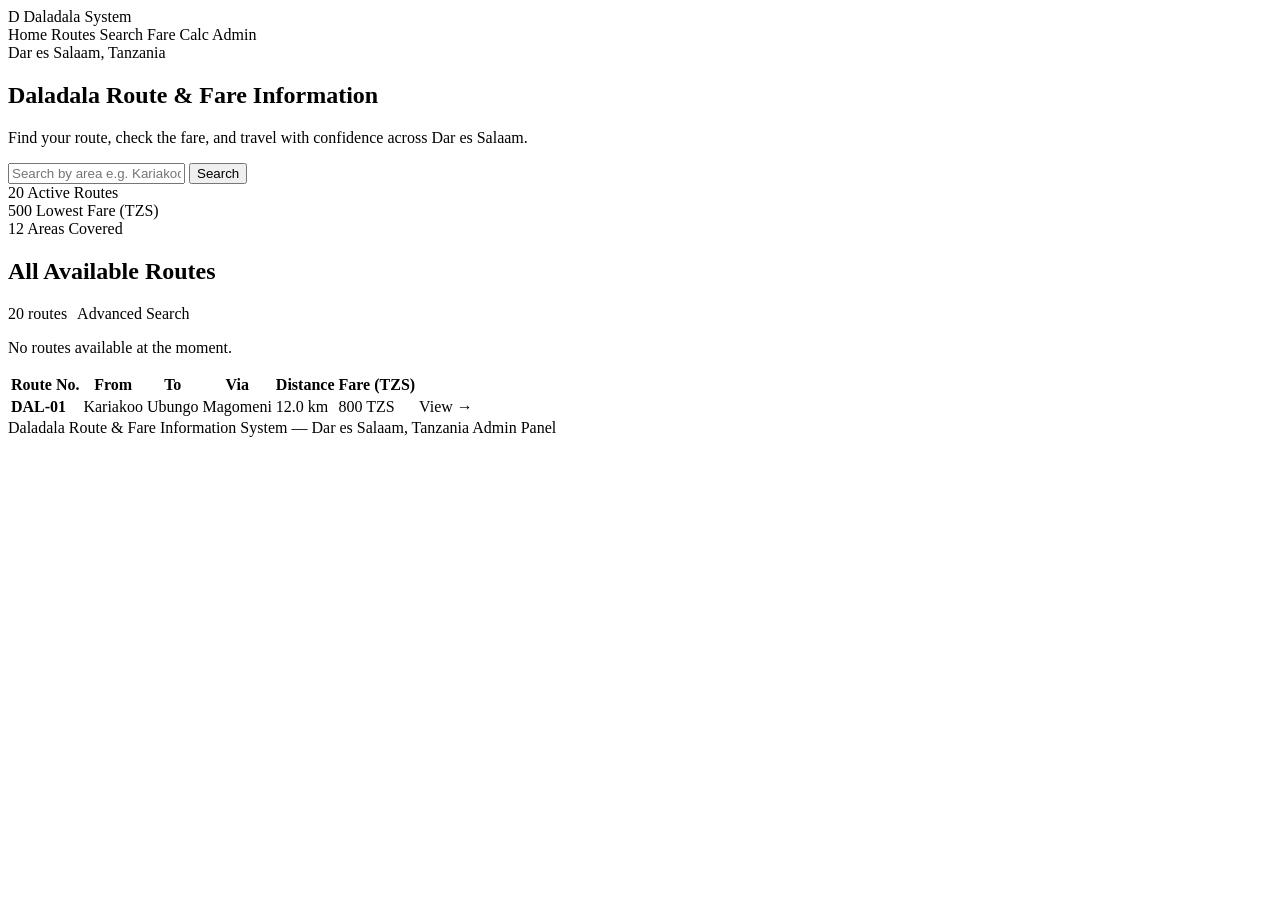
<file: src/main/resources/templates/index.html>
<!DOCTYPE html>
<html xmlns:th="http://www.thymeleaf.org" lang="en">
<head>
    <meta charset="UTF-8">
    <meta name="viewport" content="width=device-width, initial-scale=1.0">
    <meta name="color-scheme" content="light">
    <title>Daladala Route &amp; Fare Information System</title>
    <link rel="stylesheet" th:href="@{/css/style.css}">
</head>
<body>

<!-- NAVIGATION -->
<nav class="navbar">
    <div class="container">
        <a class="nav-brand" th:href="@{/}">
            <span class="nav-brand-icon">D</span>
            Daladala System
        </a>
        <div class="nav-links">
            <a th:href="@{/}"              th:class="${activePage == 'home'}      ? 'active' : ''">Home</a>
            <a th:href="@{/routes}"        th:class="${activePage == 'routes'}    ? 'active' : ''">Routes</a>
            <a th:href="@{/routes/search}" th:class="${activePage == 'search'}    ? 'active' : ''">Search</a>
            <a th:href="@{/calculate}"     th:class="${activePage == 'calculate'} ? 'active' : ''">Fare Calc</a>
            <a th:href="@{/admin/login}" class="admin-link">Admin</a>
        </div>
    </div>
</nav>

<!-- HERO -->
<section class="hero">
    <div class="container">
        <div class="hero-tag">Dar es Salaam, Tanzania</div>
        <h1>Daladala Route &amp; Fare Information</h1>
        <p>Find your route, check the fare, and travel with confidence across Dar es Salaam.</p>

        <form class="hero-search" th:action="@{/routes/search}" method="get">
            <input type="text" name="keyword"
                   placeholder="Search by area e.g. Kariakoo, Ubungo, Mwenge...">
            <button type="submit" class="btn btn-light">Search</button>
        </form>

        <div class="hero-stats">
            <div class="hero-stat">
                <span class="stat-num" th:text="${totalRoutes}">20</span>
                <span class="stat-lbl">Active Routes</span>
            </div>
            <div class="hero-stat">
                <span class="stat-num" th:text="${#numbers.formatInteger(minFare, 0, 'COMMA')}">500</span>
                <span class="stat-lbl">Lowest Fare (TZS)</span>
            </div>
            <div class="hero-stat">
                <span class="stat-num" th:text="${areas}">12</span>
                <span class="stat-lbl">Areas Covered</span>
            </div>
        </div>
    </div>
</section>

<!-- ROUTES TABLE -->
<div class="container page-content">

    <div class="section-header">
        <h2 class="section-title">All Available Routes</h2>
        <div style="display:flex; gap:10px; align-items:center;">
            <span class="section-count" th:text="${totalRoutes} + ' routes'">20 routes</span>
            <a th:href="@{/routes/search}" class="btn btn-outline btn-sm">Advanced Search</a>
        </div>
    </div>

    <div th:if="${#lists.isEmpty(routes)}" class="empty-state">
        <p>No routes available at the moment.</p>
    </div>

    <div th:if="${!#lists.isEmpty(routes)}" class="table-wrapper">
        <table>
            <thead>
                <tr>
                    <th>Route No.</th>
                    <th>From</th>
                    <th>To</th>
                    <th>Via</th>
                    <th>Distance</th>
                    <th>Fare (TZS)</th>
                    <th></th>
                </tr>
            </thead>
            <tbody>
                <tr class="clickable-row"
                    th:each="route : ${routes}"
                    th:data-href="@{/routes/{id}(id=${route.id})}">
                    <td><strong th:text="${route.routeNumber}">DAL-01</strong></td>
                    <td th:text="${route.startPoint}">Kariakoo</td>
                    <td th:text="${route.endPoint}">Ubungo</td>
                    <td th:text="${route.viaStops != null ? route.viaStops : '—'}">Magomeni</td>
                    <td th:text="${route.distanceKm} + ' km'">12.0 km</td>
                    <td class="fare-cell"
                        th:text="${#numbers.formatInteger(route.fareTzs, 0, 'COMMA')} + ' TZS'">800 TZS</td>
                    <td>
                        <a th:href="@{/routes/{id}(id=${route.id})}"
                           class="btn btn-sm btn-outline"
                           onclick="event.stopPropagation()">View &rarr;</a>
                    </td>
                </tr>
            </tbody>
        </table>
    </div>

</div>

<footer class="footer">
    <div class="footer-inner">
        <span>Daladala Route &amp; Fare Information System &mdash; Dar es Salaam, Tanzania</span>
        <a th:href="@{/admin/login}">Admin Panel</a>
    </div>
</footer>

<script>
document.querySelectorAll('.clickable-row').forEach(function(row) {
    row.addEventListener('click', function() {
        window.location.href = row.getAttribute('data-href');
    });
});
</script>

</body>
</html>
</file>
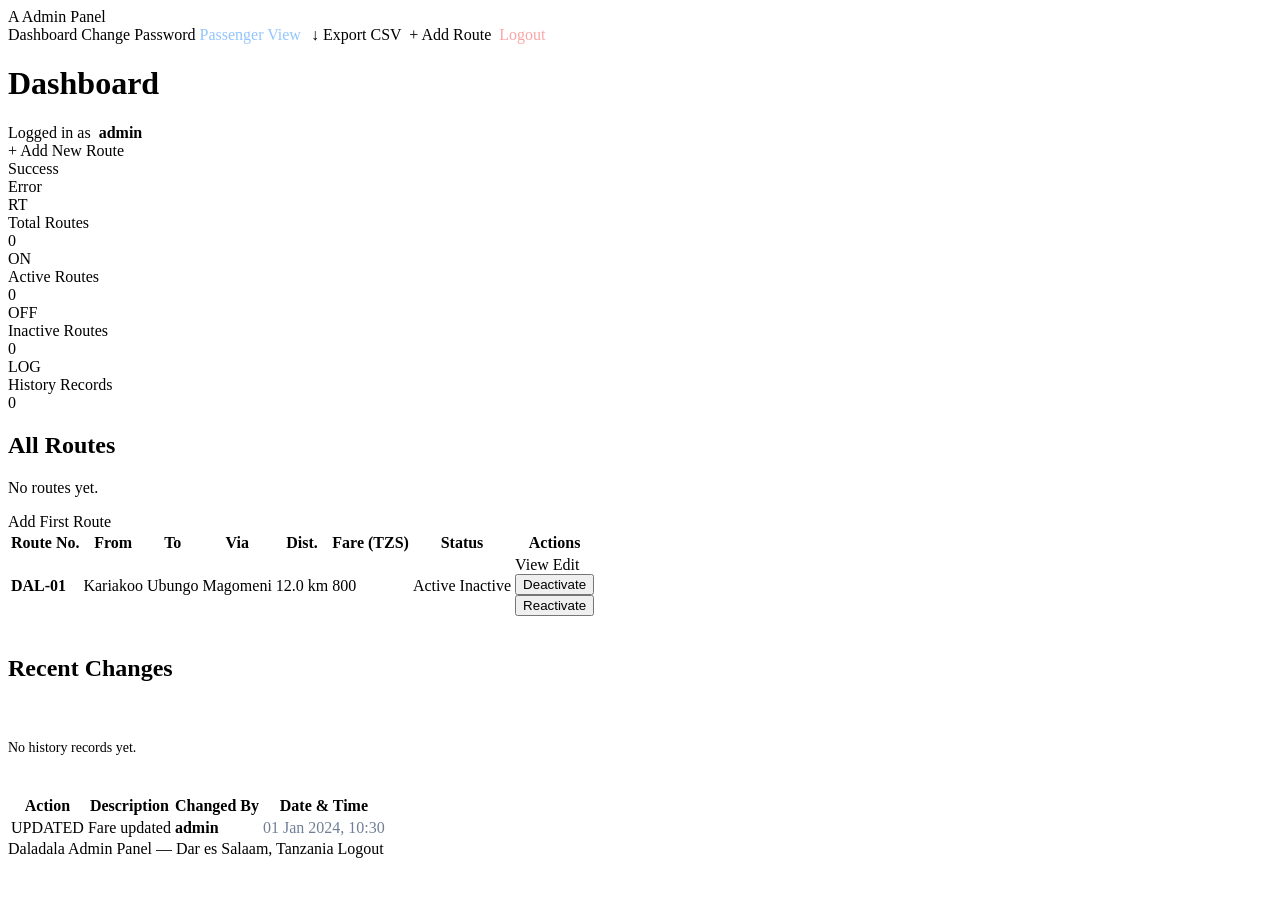
<file: src/main/resources/templates/admin-dashboard.html>
<!DOCTYPE html>
<html xmlns:th="http://www.thymeleaf.org" lang="en">
<head>
    <meta charset="UTF-8">
    <meta name="viewport" content="width=device-width, initial-scale=1.0">
    <meta name="color-scheme" content="light">
    <title>Dashboard — Daladala Admin</title>
    <link rel="stylesheet" th:href="@{/css/style.css}">
</head>
<body>

<!-- ADMIN NAVIGATION -->
<nav class="navbar navbar-admin">
    <div class="container">
        <a class="nav-brand" th:href="@{/admin/dashboard}">
            <span class="nav-brand-icon nav-brand-icon-admin">A</span>
            Admin Panel
        </a>
        <div class="nav-links">
            <a th:href="@{/admin/dashboard}" class="active">Dashboard</a>
            <a th:href="@{/admin/change-password}">Change Password</a>
            <a th:href="@{/}" style="color:#93c5fd;">Passenger View</a>
            <a th:href="@{/admin/routes/export}" class="btn btn-sm btn-secondary" style="margin-left:6px;">&#x2193; Export CSV</a>
            <a th:href="@{/admin/routes/new}" class="btn btn-success btn-sm" style="margin-left:4px;">+ Add Route</a>
            <a th:href="@{/admin/logout}" style="color:#fca5a5; margin-left:4px;">Logout</a>
        </div>
    </div>
</nav>

<!-- PAGE BANNER -->
<div class="page-banner">
    <div class="container">
        <div class="page-banner-inner">
            <div>
                <h1>Dashboard</h1>
                <div class="breadcrumb">
                    Logged in as &nbsp;<strong th:text="${session.adminUsername}">admin</strong>
                </div>
            </div>
            <a th:href="@{/admin/routes/new}" class="btn btn-success btn-sm">+ Add New Route</a>
        </div>
    </div>
</div>

<div class="container page-content">

    <!-- FLASH MESSAGES -->
    <div th:if="${success}" class="alert alert-success" th:text="${success}">Success</div>
    <div th:if="${error}"   class="alert alert-error"   th:text="${error}">Error</div>

    <!-- STATS -->
    <div class="stats-row">
        <div class="stat-card">
            <div class="stat-icon stat-icon-blue">RT</div>
            <div class="stat-info">
                <div class="stat-label">Total Routes</div>
                <div class="stat-value" th:text="${#lists.size(routes)}">0</div>
            </div>
        </div>
        <div class="stat-card">
            <div class="stat-icon stat-icon-green">ON</div>
            <div class="stat-info">
                <div class="stat-label">Active Routes</div>
                <div class="stat-value" th:with="activeList=${routes.?[isActive == true]}"
                     th:text="${#lists.size(activeList)}">0</div>
            </div>
        </div>
        <div class="stat-card">
            <div class="stat-icon stat-icon-red">OFF</div>
            <div class="stat-info">
                <div class="stat-label">Inactive Routes</div>
                <div class="stat-value" th:with="inactiveList=${routes.?[isActive == false]}"
                     th:text="${#lists.size(inactiveList)}">0</div>
            </div>
        </div>
        <div class="stat-card">
            <div class="stat-icon stat-icon-amber">LOG</div>
            <div class="stat-info">
                <div class="stat-label">History Records</div>
                <div class="stat-value" th:text="${#lists.size(recentHistory)}">0</div>
            </div>
        </div>
    </div>

    <!-- ROUTES TABLE -->
    <div class="section-header">
        <h2 class="section-title">All Routes</h2>
        <span class="section-count" th:text="${#lists.size(routes)} + ' total'"></span>
    </div>

    <div th:if="${#lists.isEmpty(routes)}" class="empty-state">
        <p>No routes yet.</p>
        <a th:href="@{/admin/routes/new}" class="btn btn-primary">Add First Route</a>
    </div>

    <div th:if="${!#lists.isEmpty(routes)}" class="table-wrapper">
        <table>
            <thead>
                <tr>
                    <th>Route No.</th>
                    <th>From</th>
                    <th>To</th>
                    <th>Via</th>
                    <th>Dist.</th>
                    <th>Fare (TZS)</th>
                    <th>Status</th>
                    <th>Actions</th>
                </tr>
            </thead>
            <tbody>
                <tr th:each="route : ${routes}">
                    <td><strong th:text="${route.routeNumber}">DAL-01</strong></td>
                    <td th:text="${route.startPoint}">Kariakoo</td>
                    <td th:text="${route.endPoint}">Ubungo</td>
                    <td th:text="${route.viaStops != null ? route.viaStops : '—'}">Magomeni</td>
                    <td th:text="${route.distanceKm} + ' km'" style="white-space:nowrap;">12.0 km</td>
                    <td class="fare-cell"
                        th:text="${#numbers.formatInteger(route.fareTzs, 0, 'COMMA')}">800</td>
                    <td>
                        <span th:if="${route.isActive}"  class="badge badge-active">Active</span>
                        <span th:unless="${route.isActive}" class="badge badge-inactive">Inactive</span>
                    </td>
                    <td>
                        <div class="action-btns">
                            <a th:href="@{/routes/{id}(id=${route.id})}"
                               class="btn btn-sm btn-secondary">View</a>
                            <a th:href="@{/admin/routes/edit/{id}(id=${route.id})}"
                               class="btn btn-sm btn-warning">Edit</a>
                            <form th:if="${route.isActive}"
                                  th:action="@{/admin/routes/delete/{id}(id=${route.id})}"
                                  method="post">
                                <button type="submit"
                                        class="btn btn-sm btn-danger"
                                        onclick="return confirm('Deactivate this route?')">
                                    Deactivate
                                </button>
                            </form>
                            <form th:unless="${route.isActive}"
                                  th:action="@{/admin/routes/reactivate/{id}(id=${route.id})}"
                                  method="post">
                                <button type="submit"
                                        class="btn btn-sm btn-success"
                                        onclick="return confirm('Reactivate this route?')">
                                    Reactivate
                                </button>
                            </form>
                        </div>
                    </td>
                </tr>
            </tbody>
        </table>
    </div>

    <!-- RECENT HISTORY -->
    <div class="section-header" style="margin-top:36px;">
        <h2 class="section-title">Recent Changes</h2>
        <span class="section-count" th:text="${#lists.size(recentHistory)} + ' records'"></span>
    </div>

    <div th:if="${#lists.isEmpty(recentHistory)}" class="empty-state" style="padding:24px 0;">
        <p style="font-size:14px;">No history records yet.</p>
    </div>

    <div th:if="${!#lists.isEmpty(recentHistory)}" class="table-wrapper">
        <table>
            <thead>
                <tr>
                    <th>Action</th>
                    <th>Description</th>
                    <th>Changed By</th>
                    <th>Date &amp; Time</th>
                </tr>
            </thead>
            <tbody>
                <tr th:each="h : ${recentHistory}">
                    <td>
                        <span th:text="${h.action}"
                              th:class="${h.action == 'CREATED'} ? 'badge badge-created' :
                                        (${h.action == 'UPDATED'} ? 'badge badge-updated' :
                                         'badge badge-deleted')"
                              class="badge">
                            UPDATED
                        </span>
                    </td>
                    <td th:text="${h.changeDescription}">Fare updated</td>
                    <td><strong th:text="${h.changedBy}">admin</strong></td>
                    <td style="white-space:nowrap; color:#718096;"
                        th:text="${#temporals.format(h.changedAt, 'dd MMM yyyy, HH:mm')}">
                        01 Jan 2024, 10:30
                    </td>
                </tr>
            </tbody>
        </table>
    </div>

</div>

<footer class="footer">
    <div class="footer-inner">
        <span>Daladala Admin Panel &mdash; Dar es Salaam, Tanzania</span>
        <a th:href="@{/admin/logout}">Logout</a>
    </div>
</footer>

</body>
</html>
</file>
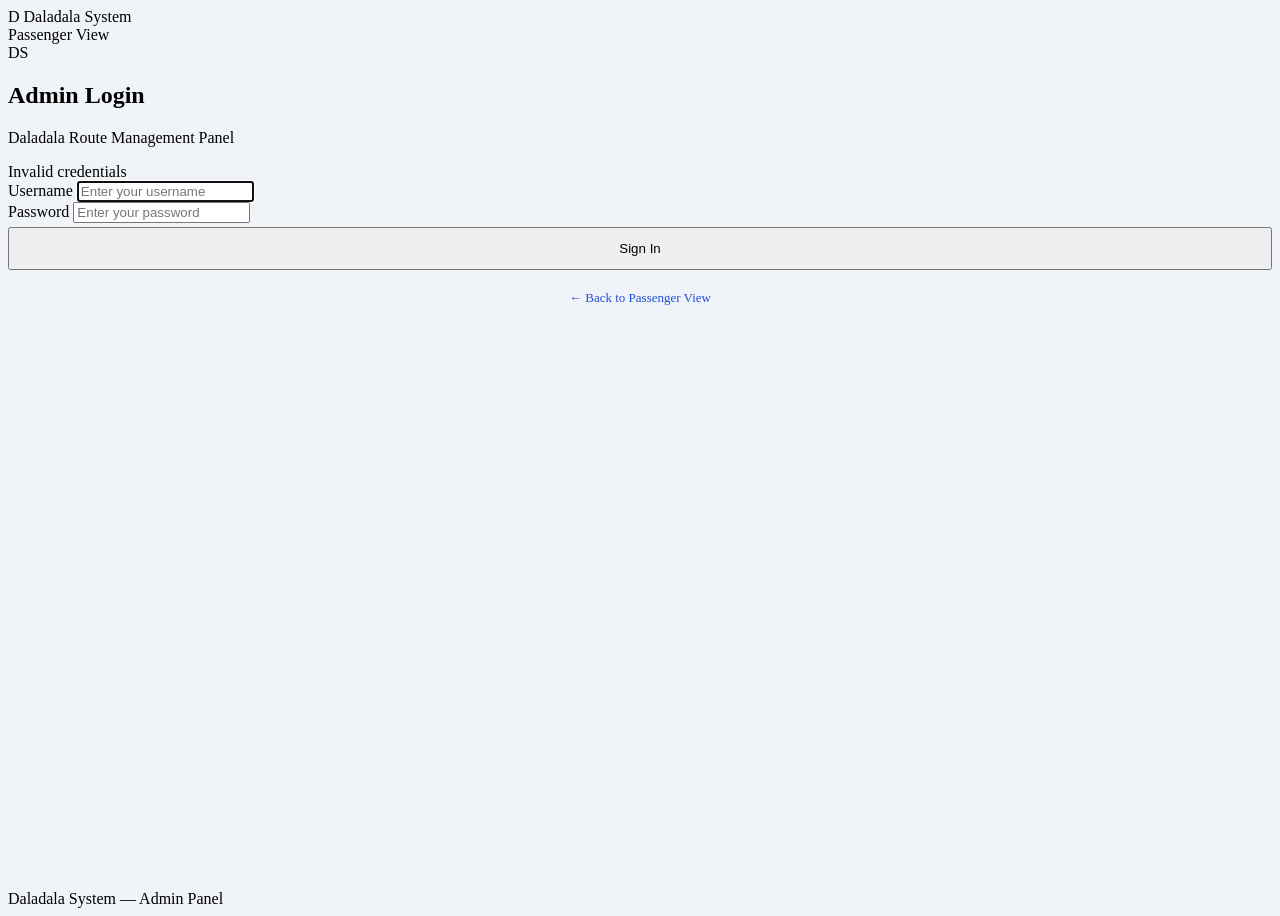
<file: src/main/resources/templates/admin-login.html>
<!DOCTYPE html>
<html xmlns:th="http://www.thymeleaf.org" lang="en">
<head>
    <meta charset="UTF-8">
    <meta name="viewport" content="width=device-width, initial-scale=1.0">
    <meta name="color-scheme" content="light">
    <title>Admin Login — Daladala System</title>
    <link rel="stylesheet" th:href="@{/css/style.css}">
</head>
<body style="display:flex; flex-direction:column; min-height:100vh; background:#f0f4f8;">

<!-- NAVIGATION -->
<nav class="navbar navbar-admin">
    <div class="container">
        <a class="nav-brand" th:href="@{/}">
            <span class="nav-brand-icon">D</span>
            Daladala System
        </a>
        <div class="nav-links">
            <a th:href="@{/}">Passenger View</a>
        </div>
    </div>
</nav>

<div class="login-wrapper">
    <div class="login-card">

        <div class="login-logo">DS</div>

        <h2>Admin Login</h2>
        <p class="login-sub">Daladala Route Management Panel</p>

        <div th:if="${error}" class="alert alert-error" th:text="${error}">
            Invalid credentials
        </div>

        <form th:action="@{/admin/login}" method="post">

            <div class="form-group">
                <label for="username">Username</label>
                <input type="text"
                       id="username"
                       name="username"
                       class="form-control"
                       placeholder="Enter your username"
                       required
                       autofocus>
            </div>

            <div class="form-group">
                <label for="password">Password</label>
                <input type="password"
                       id="password"
                       name="password"
                       class="form-control"
                       placeholder="Enter your password"
                       required>
            </div>

            <button type="submit" class="btn btn-primary"
                    style="width:100%; margin-top:4px; padding:12px;">
                Sign In
            </button>

        </form>

        <p style="text-align:center; margin-top:20px; font-size:13px; color:#9ca3af;">
            <a th:href="@{/}" style="color:#1d4ed8; text-decoration:none;">
                &larr; Back to Passenger View
            </a>
        </p>

    </div>
</div>

<footer class="footer" style="margin-top:auto;">
    <div class="footer-inner">
        <span>Daladala System &mdash; Admin Panel</span>
    </div>
</footer>

</body>
</html>
</file>
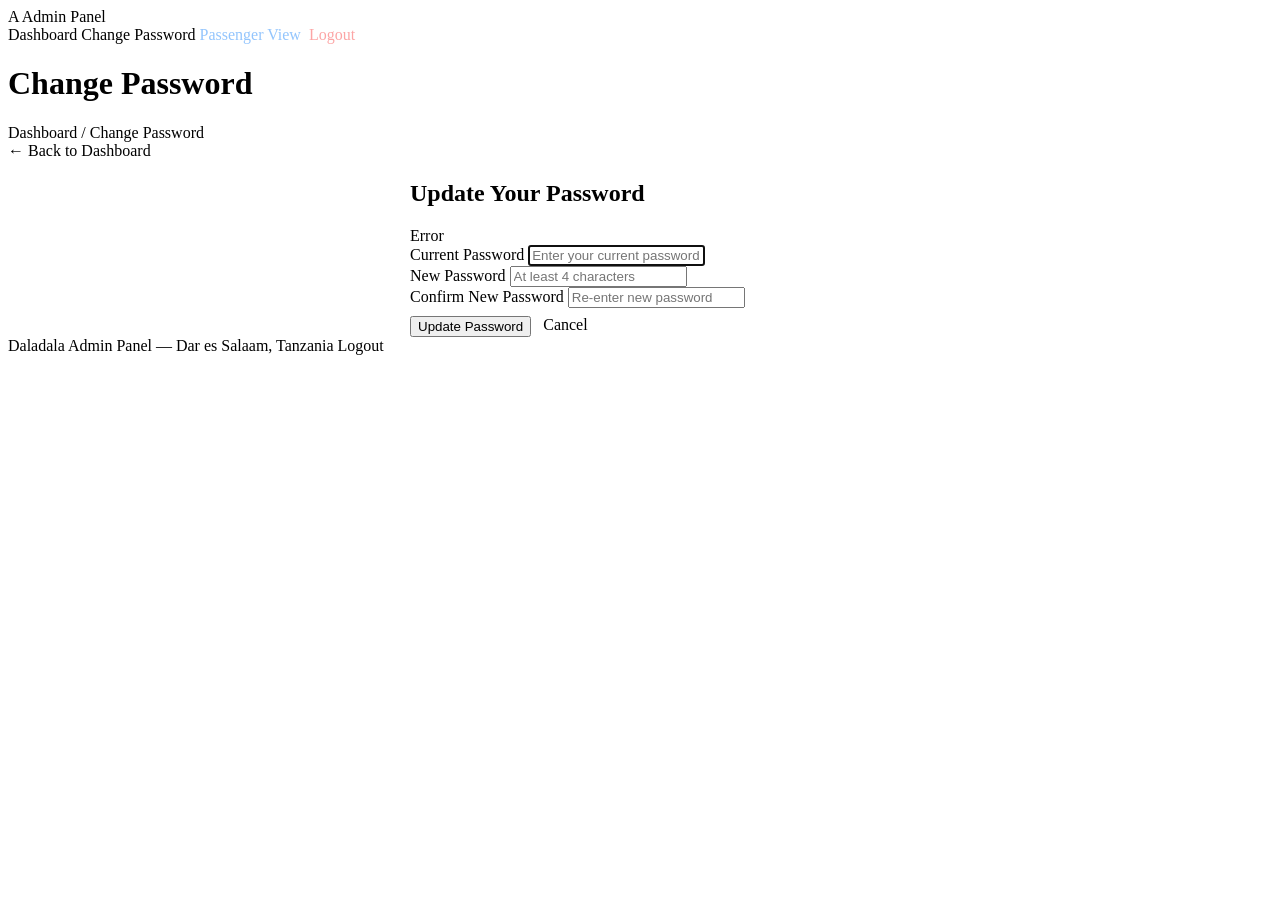
<file: src/main/resources/templates/change-password.html>
<!DOCTYPE html>
<html xmlns:th="http://www.thymeleaf.org" lang="en">
<head>
    <meta charset="UTF-8">
    <meta name="viewport" content="width=device-width, initial-scale=1.0">
    <meta name="color-scheme" content="light">
    <title>Change Password — Daladala Admin</title>
    <link rel="stylesheet" th:href="@{/css/style.css}">
</head>
<body>

<!-- ADMIN NAVIGATION -->
<nav class="navbar navbar-admin">
    <div class="container">
        <a class="nav-brand" th:href="@{/admin/dashboard}">
            <span class="nav-brand-icon nav-brand-icon-admin">A</span>
            Admin Panel
        </a>
        <div class="nav-links">
            <a th:href="@{/admin/dashboard}">Dashboard</a>
            <a th:href="@{/admin/change-password}" class="active">Change Password</a>
            <a th:href="@{/}" style="color:#93c5fd;">Passenger View</a>
            <a th:href="@{/admin/logout}" style="color:#fca5a5; margin-left:4px;">Logout</a>
        </div>
    </div>
</nav>

<!-- PAGE BANNER -->
<div class="page-banner">
    <div class="container">
        <div class="page-banner-inner">
            <div>
                <h1>Change Password</h1>
                <div class="breadcrumb">
                    <a th:href="@{/admin/dashboard}">Dashboard</a>
                    <span class="breadcrumb-sep">/</span>
                    <span>Change Password</span>
                </div>
            </div>
            <a th:href="@{/admin/dashboard}" class="btn btn-light btn-sm">&larr; Back to Dashboard</a>
        </div>
    </div>
</div>

<div class="container page-content">
    <div class="card" style="max-width:460px; margin:0 auto;">

        <h2 class="card-title">Update Your Password</h2>

        <div th:if="${error}" class="alert alert-error" th:text="${error}">Error</div>

        <form th:action="@{/admin/change-password}" method="post">

            <div class="form-group">
                <label for="oldPassword">Current Password</label>
                <input type="password"
                       id="oldPassword"
                       name="oldPassword"
                       class="form-control"
                       placeholder="Enter your current password"
                       required
                       autofocus>
            </div>

            <div class="form-group">
                <label for="newPassword">New Password</label>
                <input type="password"
                       id="newPassword"
                       name="newPassword"
                       class="form-control"
                       placeholder="At least 4 characters"
                       required>
            </div>

            <div class="form-group">
                <label for="confirmPassword">Confirm New Password</label>
                <input type="password"
                       id="confirmPassword"
                       name="confirmPassword"
                       class="form-control"
                       placeholder="Re-enter new password"
                       required>
            </div>

            <div style="display:flex; gap:12px; padding-top:8px;">
                <button type="submit" class="btn btn-primary">Update Password</button>
                <a th:href="@{/admin/dashboard}" class="btn btn-secondary">Cancel</a>
            </div>

        </form>
    </div>
</div>

<footer class="footer">
    <div class="footer-inner">
        <span>Daladala Admin Panel &mdash; Dar es Salaam, Tanzania</span>
        <a th:href="@{/admin/logout}">Logout</a>
    </div>
</footer>

</body>
</html>
</file>
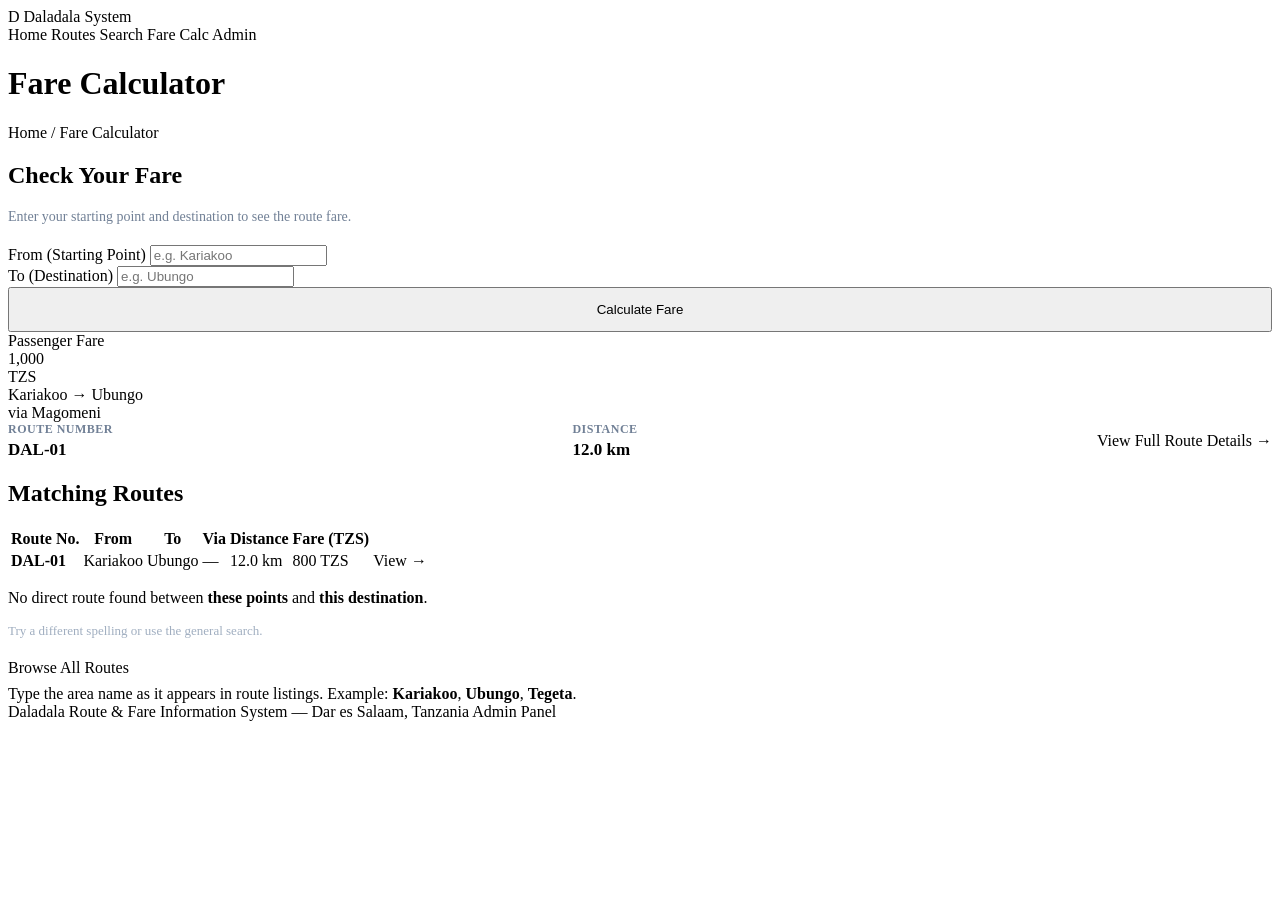
<file: src/main/resources/templates/fare-calculator.html>
<!DOCTYPE html>
<html xmlns:th="http://www.thymeleaf.org" lang="en">
<head>
    <meta charset="UTF-8">
    <meta name="viewport" content="width=device-width, initial-scale=1.0">
    <meta name="color-scheme" content="light">
    <title>Fare Calculator — Daladala System</title>
    <link rel="stylesheet" th:href="@{/css/style.css}">
</head>
<body>

<!-- NAVIGATION -->
<nav class="navbar">
    <div class="container">
        <a class="nav-brand" th:href="@{/}">
            <span class="nav-brand-icon">D</span>
            Daladala System
        </a>
        <div class="nav-links">
            <a th:href="@{/}"              th:class="${activePage == 'home'}      ? 'active' : ''">Home</a>
            <a th:href="@{/routes}"        th:class="${activePage == 'routes'}    ? 'active' : ''">Routes</a>
            <a th:href="@{/routes/search}" th:class="${activePage == 'search'}    ? 'active' : ''">Search</a>
            <a th:href="@{/calculate}"     th:class="${activePage == 'calculate'} ? 'active' : ''">Fare Calc</a>
            <a th:href="@{/admin/login}" class="admin-link">Admin</a>
        </div>
    </div>
</nav>

<!-- PAGE BANNER -->
<div class="page-banner">
    <div class="container">
        <div class="page-banner-inner">
            <div>
                <h1>Fare Calculator</h1>
                <div class="breadcrumb">
                    <a th:href="@{/}">Home</a>
                    <span class="breadcrumb-sep">/</span>
                    <span>Fare Calculator</span>
                </div>
            </div>
        </div>
    </div>
</div>

<div class="container page-content">
    <div class="calc-wrapper">

        <!-- INPUT CARD -->
        <div class="card">
            <h2 class="card-title">Check Your Fare</h2>
            <p style="font-size:14px; color:#718096; margin-bottom:20px;">
                Enter your starting point and destination to see the route fare.
            </p>

            <form th:action="@{/calculate}" method="get">
                <div class="form-row">
                    <div class="form-group">
                        <label for="from">From (Starting Point)</label>
                        <input type="text"
                               id="from"
                               name="from"
                               class="form-control"
                               th:value="${from}"
                               placeholder="e.g. Kariakoo"
                               required>
                    </div>
                    <div class="form-group">
                        <label for="to">To (Destination)</label>
                        <input type="text"
                               id="to"
                               name="to"
                               class="form-control"
                               th:value="${to}"
                               placeholder="e.g. Ubungo"
                               required>
                    </div>
                </div>
                <button type="submit" class="btn btn-primary" style="width:100%; padding:13px;">
                    Calculate Fare
                </button>
            </form>
        </div>

        <!-- RESULTS -->
        <div th:if="${searched}">

            <!-- ONE RESULT — show prominent fare card -->
            <div th:if="${#lists.size(results) == 1}" th:with="r=${results[0]}">
                <div class="fare-result-card">
                    <div class="fare-result-label">Passenger Fare</div>
                    <div class="fare-result-amount"
                         th:text="${#numbers.formatInteger(r.fareTzs, 0, 'COMMA')}">1,000</div>
                    <div class="fare-result-currency">TZS</div>
                    <div class="fare-result-route"
                         th:text="${r.startPoint} + '  →  ' + ${r.endPoint}">
                        Kariakoo → Ubungo
                    </div>
                    <div class="fare-result-via"
                         th:if="${r.viaStops != null}"
                         th:text="'via ' + ${r.viaStops}">via Magomeni</div>
                </div>
                <div class="card" style="display:flex; gap:24px; flex-wrap:wrap; align-items:center; justify-content:space-between;">
                    <div>
                        <div style="font-size:12px; font-weight:700; color:#718096; text-transform:uppercase; letter-spacing:0.5px; margin-bottom:3px;">Route Number</div>
                        <div style="font-size:17px; font-weight:800;" th:text="${r.routeNumber}">DAL-01</div>
                    </div>
                    <div>
                        <div style="font-size:12px; font-weight:700; color:#718096; text-transform:uppercase; letter-spacing:0.5px; margin-bottom:3px;">Distance</div>
                        <div style="font-size:17px; font-weight:800;" th:text="${r.distanceKm} + ' km'">12.0 km</div>
                    </div>
                    <a th:href="@{/routes/{id}(id=${r.id})}" class="btn btn-outline">
                        View Full Route Details &rarr;
                    </a>
                </div>
            </div>

            <!-- MULTIPLE RESULTS — show table -->
            <div th:if="${#lists.size(results) > 1}">
                <div class="section-header">
                    <h2 class="section-title">Matching Routes</h2>
                    <span class="section-count" th:text="${#lists.size(results)} + ' routes found'"></span>
                </div>
                <div class="table-wrapper">
                    <table>
                        <thead>
                            <tr>
                                <th>Route No.</th>
                                <th>From</th>
                                <th>To</th>
                                <th>Via</th>
                                <th>Distance</th>
                                <th>Fare (TZS)</th>
                                <th></th>
                            </tr>
                        </thead>
                        <tbody>
                            <tr class="clickable-row"
                                th:each="r : ${results}"
                                th:data-href="@{/routes/{id}(id=${r.id})}">
                                <td><strong th:text="${r.routeNumber}">DAL-01</strong></td>
                                <td th:text="${r.startPoint}">Kariakoo</td>
                                <td th:text="${r.endPoint}">Ubungo</td>
                                <td th:text="${r.viaStops != null ? r.viaStops : '—'}">—</td>
                                <td th:text="${r.distanceKm} + ' km'">12.0 km</td>
                                <td class="fare-cell"
                                    th:text="${#numbers.formatInteger(r.fareTzs, 0, 'COMMA')} + ' TZS'">800 TZS</td>
                                <td>
                                    <a th:href="@{/routes/{id}(id=${r.id})}"
                                       class="btn btn-sm btn-outline"
                                       onclick="event.stopPropagation()">View &rarr;</a>
                                </td>
                            </tr>
                        </tbody>
                    </table>
                </div>
            </div>

            <!-- NO RESULTS -->
            <div th:if="${#lists.isEmpty(results)}" class="no-route-card">
                <p>No direct route found between
                    <strong th:text="${from}">these points</strong> and
                    <strong th:text="${to}">this destination</strong>.
                </p>
                <p style="font-size:13px; color:#a0aec0; margin-bottom:20px;">
                    Try a different spelling or use the general search.
                </p>
                <a th:href="@{/routes/search}" class="btn btn-outline">Browse All Routes</a>
            </div>

        </div>

        <!-- TIP (before search) -->
        <div th:unless="${searched}" class="alert alert-info" style="margin-top:8px;">
            Type the area name as it appears in route listings. Example: <strong>Kariakoo</strong>, <strong>Ubungo</strong>, <strong>Tegeta</strong>.
        </div>

    </div>
</div>

<footer class="footer">
    <div class="footer-inner">
        <span>Daladala Route &amp; Fare Information System &mdash; Dar es Salaam, Tanzania</span>
        <a th:href="@{/admin/login}">Admin Panel</a>
    </div>
</footer>

<script>
document.querySelectorAll('.clickable-row').forEach(function(row) {
    row.addEventListener('click', function() {
        window.location.href = row.getAttribute('data-href');
    });
});
</script>

</body>
</html>
</file>
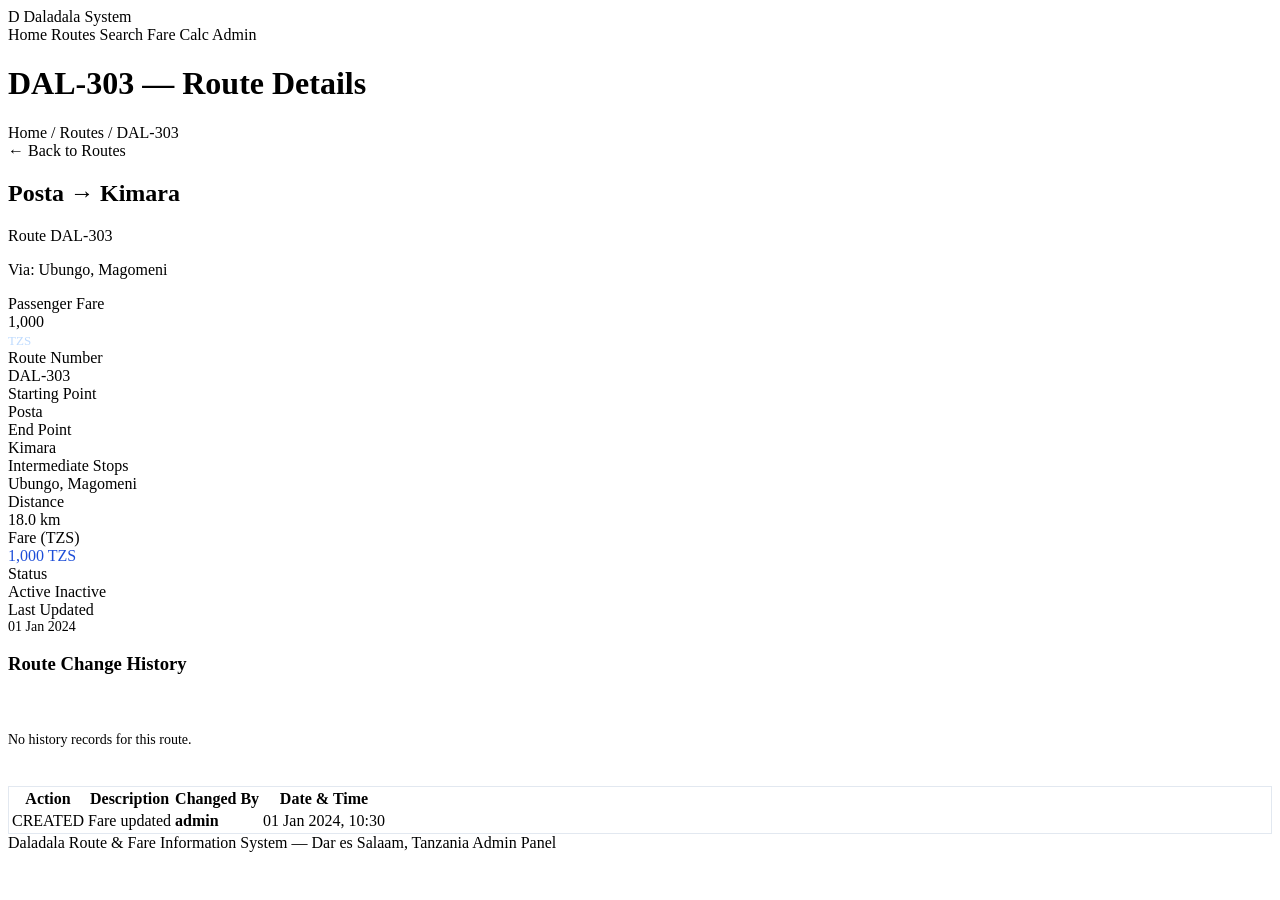
<file: src/main/resources/templates/route-detail.html>
<!DOCTYPE html>
<html xmlns:th="http://www.thymeleaf.org" lang="en">
<head>
    <meta charset="UTF-8">
    <meta name="viewport" content="width=device-width, initial-scale=1.0">
    <meta name="color-scheme" content="light">
    <title th:text="${route.routeNumber} + ' — ' + ${route.startPoint} + ' to ' + ${route.endPoint}">Route Detail</title>
    <link rel="stylesheet" th:href="@{/css/style.css}">
</head>
<body>

<!-- NAVIGATION -->
<nav class="navbar">
    <div class="container">
        <a class="nav-brand" th:href="@{/}">
            <span class="nav-brand-icon">D</span>
            Daladala System
        </a>
        <div class="nav-links">
            <a th:href="@{/}"              th:class="${activePage == 'home'}      ? 'active' : ''">Home</a>
            <a th:href="@{/routes}"        th:class="${activePage == 'routes'}    ? 'active' : ''">Routes</a>
            <a th:href="@{/routes/search}" th:class="${activePage == 'search'}    ? 'active' : ''">Search</a>
            <a th:href="@{/calculate}"     th:class="${activePage == 'calculate'} ? 'active' : ''">Fare Calc</a>
            <a th:href="@{/admin/login}" class="admin-link">Admin</a>
        </div>
    </div>
</nav>

<!-- PAGE BANNER -->
<div class="page-banner">
    <div class="container">
        <div class="page-banner-inner">
            <div>
                <h1 th:text="${route.routeNumber} + ' — Route Details'">DAL-303 — Route Details</h1>
                <div class="breadcrumb">
                    <a th:href="@{/}">Home</a>
                    <span class="breadcrumb-sep">/</span>
                    <a th:href="@{/routes}">Routes</a>
                    <span class="breadcrumb-sep">/</span>
                    <span th:text="${route.routeNumber}">DAL-303</span>
                </div>
            </div>
            <a th:href="@{/routes}" class="btn btn-light btn-sm">&larr; Back to Routes</a>
        </div>
    </div>
</div>

<div class="container page-content">

    <!-- ROUTE HEADER CARD -->
    <div class="route-header">
        <div>
            <h2 th:text="${route.startPoint} + '  →  ' + ${route.endPoint}">Posta → Kimara</h2>
            <p class="route-path" th:text="'Route ' + ${route.routeNumber}">Route DAL-303</p>
            <p class="route-via"
               th:if="${route.viaStops != null}"
               th:text="'Via: ' + ${route.viaStops}">Via: Ubungo, Magomeni</p>
        </div>
        <div class="fare-box">
            <div class="fare-label">Passenger Fare</div>
            <div class="fare-amount"
                 th:text="${#numbers.formatInteger(route.fareTzs, 0, 'COMMA')}">1,000</div>
            <div style="font-size:13px; color:#bfdbfe; margin-top:2px;">TZS</div>
        </div>
    </div>

    <!-- ROUTE INFO GRID -->
    <div class="info-grid">
        <div class="info-item">
            <div class="info-label">Route Number</div>
            <div class="info-value" th:text="${route.routeNumber}">DAL-303</div>
        </div>
        <div class="info-item">
            <div class="info-label">Starting Point</div>
            <div class="info-value" th:text="${route.startPoint}">Posta</div>
        </div>
        <div class="info-item">
            <div class="info-label">End Point</div>
            <div class="info-value" th:text="${route.endPoint}">Kimara</div>
        </div>
        <div class="info-item">
            <div class="info-label">Intermediate Stops</div>
            <div class="info-value"
                 th:text="${route.viaStops != null ? route.viaStops : 'Direct route'}">
                Ubungo, Magomeni
            </div>
        </div>
        <div class="info-item">
            <div class="info-label">Distance</div>
            <div class="info-value" th:text="${route.distanceKm} + ' km'">18.0 km</div>
        </div>
        <div class="info-item">
            <div class="info-label">Fare (TZS)</div>
            <div class="info-value" style="color:#1d4ed8;"
                 th:text="${#numbers.formatInteger(route.fareTzs, 0, 'COMMA')} + ' TZS'">
                1,000 TZS
            </div>
        </div>
        <div class="info-item">
            <div class="info-label">Status</div>
            <div class="info-value">
                <span th:if="${route.isActive}"  class="badge badge-active">Active</span>
                <span th:unless="${route.isActive}" class="badge badge-inactive">Inactive</span>
            </div>
        </div>
        <div class="info-item">
            <div class="info-label">Last Updated</div>
            <div class="info-value" style="font-size:14px;"
                 th:text="${route.updatedAt != null ?
                            #temporals.format(route.updatedAt, 'dd MMM yyyy') : 'N/A'}">
                01 Jan 2024
            </div>
        </div>
    </div>

    <!-- CHANGE HISTORY -->
    <div class="card">
        <h3 class="card-title">Route Change History</h3>

        <div th:if="${#lists.isEmpty(history)}" class="empty-state" style="padding:24px 0;">
            <p style="font-size:14px;">No history records for this route.</p>
        </div>

        <div th:if="${!#lists.isEmpty(history)}"
             class="table-wrapper" style="box-shadow:none; border:1px solid #e2e8f0;">
            <table>
                <thead>
                    <tr>
                        <th>Action</th>
                        <th>Description</th>
                        <th>Changed By</th>
                        <th>Date &amp; Time</th>
                    </tr>
                </thead>
                <tbody>
                    <tr th:each="h : ${history}">
                        <td>
                            <span th:text="${h.action}"
                                  th:class="${h.action == 'CREATED'} ? 'badge badge-created' :
                                            (${h.action == 'UPDATED'} ? 'badge badge-updated' :
                                             'badge badge-deleted')"
                                  class="badge">
                                CREATED
                            </span>
                        </td>
                        <td th:text="${h.changeDescription}">Fare updated</td>
                        <td>
                            <span style="font-weight:600;" th:text="${h.changedBy}">admin</span>
                        </td>
                        <td style="white-space:nowrap;"
                            th:text="${#temporals.format(h.changedAt, 'dd MMM yyyy, HH:mm')}">
                            01 Jan 2024, 10:30
                        </td>
                    </tr>
                </tbody>
            </table>
        </div>
    </div>

</div>

<footer class="footer">
    <div class="footer-inner">
        <span>Daladala Route &amp; Fare Information System &mdash; Dar es Salaam, Tanzania</span>
        <a th:href="@{/admin/login}">Admin Panel</a>
    </div>
</footer>

</body>
</html>
</file>
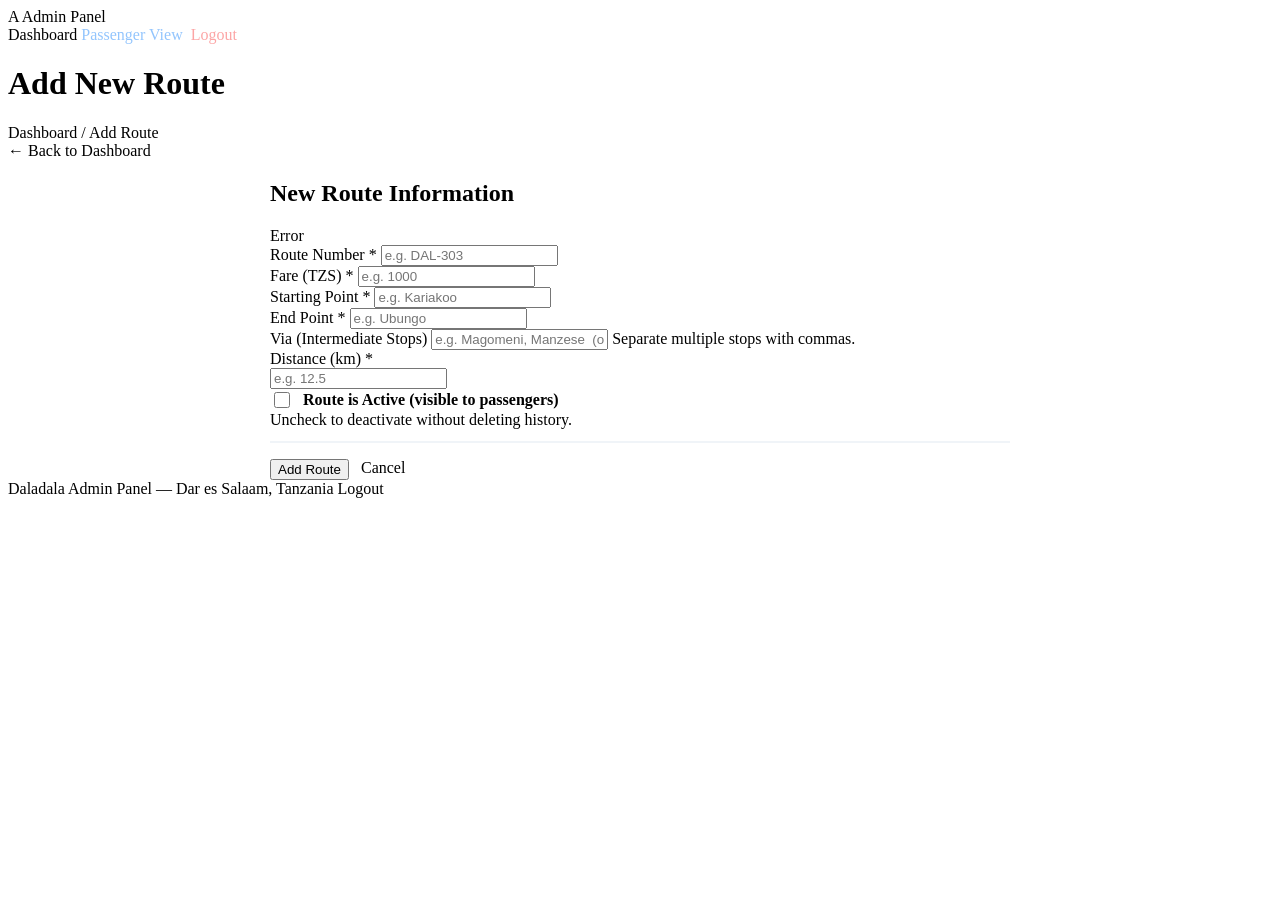
<file: src/main/resources/templates/route-form.html>
<!DOCTYPE html>
<html xmlns:th="http://www.thymeleaf.org" lang="en">
<head>
    <meta charset="UTF-8">
    <meta name="viewport" content="width=device-width, initial-scale=1.0">
    <meta name="color-scheme" content="light">
    <title th:text="${formAction} + ' Route — Daladala Admin'">Route Form</title>
    <link rel="stylesheet" th:href="@{/css/style.css}">
</head>
<body>

<!-- ADMIN NAVIGATION -->
<nav class="navbar navbar-admin">
    <div class="container">
        <a class="nav-brand" th:href="@{/admin/dashboard}">
            <span class="nav-brand-icon nav-brand-icon-admin">A</span>
            Admin Panel
        </a>
        <div class="nav-links">
            <a th:href="@{/admin/dashboard}">Dashboard</a>
            <a th:href="@{/}" style="color:#93c5fd;">Passenger View</a>
            <a th:href="@{/admin/logout}" style="color:#fca5a5; margin-left:4px;">Logout</a>
        </div>
    </div>
</nav>

<!-- PAGE BANNER -->
<div class="page-banner">
    <div class="container">
        <div class="page-banner-inner">
            <div>
                <h1 th:text="${formAction == 'Edit'} ? 'Edit Route' : 'Add New Route'">Add New Route</h1>
                <div class="breadcrumb">
                    <a th:href="@{/admin/dashboard}">Dashboard</a>
                    <span class="breadcrumb-sep">/</span>
                    <span th:text="${formAction == 'Edit'} ? 'Edit Route' : 'Add Route'">Add Route</span>
                </div>
            </div>
            <a th:href="@{/admin/dashboard}" class="btn btn-light btn-sm">&larr; Back to Dashboard</a>
        </div>
    </div>
</div>

<div class="container page-content">
    <div class="card" style="max-width:740px; margin:0 auto;">

        <h2 class="card-title"
            th:text="${formAction == 'Edit'} ? 'Edit Route Details' : 'New Route Information'">
            New Route Information
        </h2>

        <div th:if="${error}" class="alert alert-error" th:text="${error}">Error</div>

        <form th:action="${formAction == 'Edit'} ? @{/admin/routes/update} : @{/admin/routes/save}"
              method="post"
              th:object="${route}">

            <input type="hidden" th:field="*{id}">

            <div class="form-row">
                <div class="form-group">
                    <label for="routeNumber">Route Number *</label>
                    <input type="text"
                           id="routeNumber"
                           class="form-control"
                           th:field="*{routeNumber}"
                           th:classappend="${#fields.hasErrors('routeNumber')} ? ' is-invalid'"
                           placeholder="e.g. DAL-303">
                    <span th:if="${#fields.hasErrors('routeNumber')}"
                          th:errors="*{routeNumber}" class="error-msg"></span>
                </div>
                <div class="form-group">
                    <label for="fareTzs">Fare (TZS) *</label>
                    <input type="number"
                           id="fareTzs"
                           class="form-control"
                           th:field="*{fareTzs}"
                           th:classappend="${#fields.hasErrors('fareTzs')} ? ' is-invalid'"
                           placeholder="e.g. 1000"
                           min="1">
                    <span th:if="${#fields.hasErrors('fareTzs')}"
                          th:errors="*{fareTzs}" class="error-msg"></span>
                </div>
            </div>

            <div class="form-row">
                <div class="form-group">
                    <label for="startPoint">Starting Point *</label>
                    <input type="text"
                           id="startPoint"
                           class="form-control"
                           th:field="*{startPoint}"
                           th:classappend="${#fields.hasErrors('startPoint')} ? ' is-invalid'"
                           placeholder="e.g. Kariakoo">
                    <span th:if="${#fields.hasErrors('startPoint')}"
                          th:errors="*{startPoint}" class="error-msg"></span>
                </div>
                <div class="form-group">
                    <label for="endPoint">End Point *</label>
                    <input type="text"
                           id="endPoint"
                           class="form-control"
                           th:field="*{endPoint}"
                           th:classappend="${#fields.hasErrors('endPoint')} ? ' is-invalid'"
                           placeholder="e.g. Ubungo">
                    <span th:if="${#fields.hasErrors('endPoint')}"
                          th:errors="*{endPoint}" class="error-msg"></span>
                </div>
            </div>

            <div class="form-group">
                <label for="viaStops">Via (Intermediate Stops)</label>
                <input type="text"
                       id="viaStops"
                       class="form-control"
                       th:field="*{viaStops}"
                       placeholder="e.g. Magomeni, Manzese  (optional — leave blank for direct routes)">
                <span class="form-hint">Separate multiple stops with commas.</span>
            </div>

            <div class="form-group" style="max-width:220px;">
                <label for="distanceKm">Distance (km) *</label>
                <input type="number"
                       id="distanceKm"
                       class="form-control"
                       th:field="*{distanceKm}"
                       th:classappend="${#fields.hasErrors('distanceKm')} ? ' is-invalid'"
                       placeholder="e.g. 12.5"
                       step="0.1"
                       min="0.1">
                <span th:if="${#fields.hasErrors('distanceKm')}"
                      th:errors="*{distanceKm}" class="error-msg"></span>
            </div>

            <div class="form-group" th:if="${formAction == 'Edit'}">
                <label style="display:flex; align-items:center; gap:10px; cursor:pointer; font-weight:600;">
                    <input type="checkbox" th:field="*{isActive}"
                           style="width:16px; height:16px; accent-color:#1d4ed8;">
                    <span>Route is Active (visible to passengers)</span>
                </label>
                <span class="form-hint">Uncheck to deactivate without deleting history.</span>
            </div>

            <div style="display:flex; gap:12px; margin-top:12px; padding-top:16px; border-top:2px solid #f0f4f8;">
                <button type="submit" class="btn btn-primary"
                        th:text="${formAction == 'Edit'} ? 'Save Changes' : 'Add Route'">
                    Add Route
                </button>
                <a th:href="@{/admin/dashboard}" class="btn btn-secondary">Cancel</a>
            </div>

        </form>
    </div>
</div>

<footer class="footer">
    <div class="footer-inner">
        <span>Daladala Admin Panel &mdash; Dar es Salaam, Tanzania</span>
        <a th:href="@{/admin/logout}">Logout</a>
    </div>
</footer>

</body>
</html>
</file>
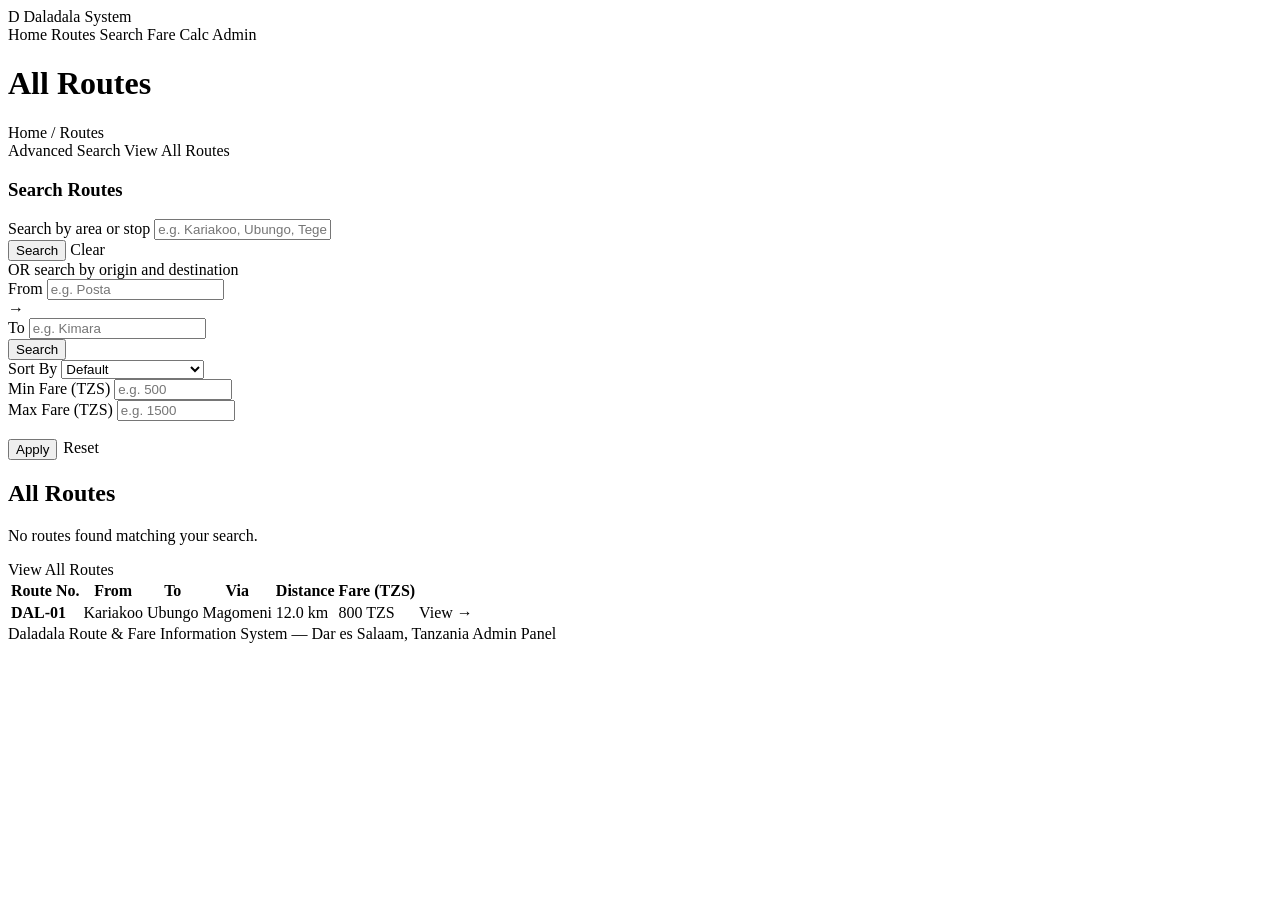
<file: src/main/resources/templates/routes.html>
<!DOCTYPE html>
<html xmlns:th="http://www.thymeleaf.org" lang="en">
<head>
    <meta charset="UTF-8">
    <meta name="viewport" content="width=device-width, initial-scale=1.0">
    <meta name="color-scheme" content="light">
    <title th:text="${activePage == 'search'} ? 'Search Routes' : 'All Routes' + ' — Daladala System'">Routes — Daladala System</title>
    <link rel="stylesheet" th:href="@{/css/style.css}">
</head>
<body>

<!-- NAVIGATION -->
<nav class="navbar">
    <div class="container">
        <a class="nav-brand" th:href="@{/}">
            <span class="nav-brand-icon">D</span>
            Daladala System
        </a>
        <div class="nav-links">
            <a th:href="@{/}"              th:class="${activePage == 'home'}      ? 'active' : ''">Home</a>
            <a th:href="@{/routes}"        th:class="${activePage == 'routes'}    ? 'active' : ''">Routes</a>
            <a th:href="@{/routes/search}" th:class="${activePage == 'search'}    ? 'active' : ''">Search</a>
            <a th:href="@{/calculate}"     th:class="${activePage == 'calculate'} ? 'active' : ''">Fare Calc</a>
            <a th:href="@{/admin/login}" class="admin-link">Admin</a>
        </div>
    </div>
</nav>

<!-- PAGE BANNER -->
<div class="page-banner">
    <div class="container">
        <div class="page-banner-inner">
            <div>
                <h1 th:text="${activePage == 'search'} ? 'Search Routes' : 'All Routes'">All Routes</h1>
                <div class="breadcrumb">
                    <a th:href="@{/}">Home</a>
                    <span class="breadcrumb-sep">/</span>
                    <span th:text="${activePage == 'search'} ? 'Search' : 'Routes'">Routes</span>
                </div>
            </div>
            <a th:href="@{/routes/search}" th:if="${activePage == 'routes'}"
               class="btn btn-light btn-sm">Advanced Search</a>
            <a th:href="@{/routes}" th:if="${activePage == 'search'}"
               class="btn btn-light btn-sm">View All Routes</a>
        </div>
    </div>
</div>

<div class="container page-content">

    <!-- SEARCH FORM (shown on search page or always for convenience) -->
    <div class="search-card">
        <h3>Search Routes</h3>

        <form th:action="@{/routes/search}" method="get">
            <div class="search-row">
                <div class="search-field">
                    <label>Search by area or stop</label>
                    <input type="text" name="keyword"
                           th:value="${keyword}"
                           placeholder="e.g. Kariakoo, Ubungo, Tegeta...">
                </div>
                <button type="submit" class="btn btn-primary">Search</button>
                <a th:href="@{/routes}" class="btn btn-secondary">Clear</a>
            </div>
        </form>

        <div class="search-separator">OR search by origin and destination</div>

        <form th:action="@{/routes/search}" method="get">
            <div class="search-row">
                <div class="search-field">
                    <label>From</label>
                    <input type="text" name="from" th:value="${from}" placeholder="e.g. Posta">
                </div>
                <div class="search-divider">&#x2192;</div>
                <div class="search-field">
                    <label>To</label>
                    <input type="text" name="to" th:value="${to}" placeholder="e.g. Kimara">
                </div>
                <button type="submit" class="btn btn-primary">Search</button>
            </div>
        </form>
    </div>

    <!-- SORT / FILTER BAR -->
    <div class="filter-bar">
        <form th:action="${activePage == 'search'} ? @{/routes/search} : @{/routes}" method="get">
            <!-- Preserve active search params -->
            <input type="hidden" name="keyword" th:value="${keyword}" th:if="${keyword != null and !#strings.isEmpty(keyword)}">
            <input type="hidden" name="from"    th:value="${from}"    th:if="${from != null and !#strings.isEmpty(from)}">
            <input type="hidden" name="to"      th:value="${to}"      th:if="${to != null and !#strings.isEmpty(to)}">

            <div class="filter-row">
                <div class="filter-group">
                    <label>Sort By</label>
                    <select name="sort" class="form-control-sm" onchange="this.form.submit()">
                        <option value="">Default</option>
                        <option value="fare_asc"      th:selected="${sort == 'fare_asc'}">Fare &#x2191; (Low to High)</option>
                        <option value="fare_desc"     th:selected="${sort == 'fare_desc'}">Fare &#x2193; (High to Low)</option>
                        <option value="distance_asc"  th:selected="${sort == 'distance_asc'}">Distance &#x2191; Shortest</option>
                        <option value="distance_desc" th:selected="${sort == 'distance_desc'}">Distance &#x2193; Longest</option>
                        <option value="route_asc"     th:selected="${sort == 'route_asc'}">Route No. A–Z</option>
                    </select>
                </div>
                <div class="filter-group">
                    <label>Min Fare (TZS)</label>
                    <input type="number" name="minFare" class="form-control-sm"
                           th:value="${minFare}" placeholder="e.g. 500" style="width:110px;">
                </div>
                <div class="filter-group">
                    <label>Max Fare (TZS)</label>
                    <input type="number" name="maxFare" class="form-control-sm"
                           th:value="${maxFare}" placeholder="e.g. 1500" style="width:110px;">
                </div>
                <div class="filter-group">
                    <label>&nbsp;</label>
                    <div style="display:flex; gap:6px;">
                        <button type="submit" class="btn btn-primary btn-sm">Apply</button>
                        <a th:href="${activePage == 'search'} ? @{/routes/search} : @{/routes}"
                           class="btn btn-secondary btn-sm">Reset</a>
                    </div>
                </div>
            </div>
        </form>
    </div>

    <!-- RESULTS HEADER -->
    <div class="section-header">
        <h2 class="section-title">
            <span th:if="${keyword != null and !#strings.isEmpty(keyword)}"
                  th:text="'Results for &quot;' + ${keyword} + '&quot;'"></span>
            <span th:if="${(keyword == null or #strings.isEmpty(keyword)) and (from != null and !#strings.isEmpty(from))}"
                  th:text="${from} + ' → ' + ${to}"></span>
            <span th:if="${(keyword == null or #strings.isEmpty(keyword)) and (from == null or #strings.isEmpty(from))}">
                All Routes
            </span>
        </h2>
        <span class="section-count" th:text="${#lists.size(routes)} + ' route(s) found'"></span>
    </div>

    <!-- NO RESULTS -->
    <div th:if="${#lists.isEmpty(routes)}" class="empty-state">
        <p>No routes found matching your search.</p>
        <a th:href="@{/routes}" class="btn btn-outline">View All Routes</a>
    </div>

    <!-- RESULTS TABLE -->
    <div th:if="${!#lists.isEmpty(routes)}" class="table-wrapper">
        <table>
            <thead>
                <tr>
                    <th>Route No.</th>
                    <th>From</th>
                    <th>To</th>
                    <th>Via</th>
                    <th>Distance</th>
                    <th>Fare (TZS)</th>
                    <th></th>
                </tr>
            </thead>
            <tbody>
                <tr class="clickable-row"
                    th:each="route : ${routes}"
                    th:data-href="@{/routes/{id}(id=${route.id})}">
                    <td><strong th:text="${route.routeNumber}">DAL-01</strong></td>
                    <td th:text="${route.startPoint}">Kariakoo</td>
                    <td th:text="${route.endPoint}">Ubungo</td>
                    <td th:text="${route.viaStops != null ? route.viaStops : '—'}">Magomeni</td>
                    <td th:text="${route.distanceKm} + ' km'">12.0 km</td>
                    <td class="fare-cell"
                        th:text="${#numbers.formatInteger(route.fareTzs, 0, 'COMMA')} + ' TZS'">800 TZS</td>
                    <td>
                        <a th:href="@{/routes/{id}(id=${route.id})}"
                           class="btn btn-sm btn-outline"
                           onclick="event.stopPropagation()">View &rarr;</a>
                    </td>
                </tr>
            </tbody>
        </table>
    </div>

</div>

<footer class="footer">
    <div class="footer-inner">
        <span>Daladala Route &amp; Fare Information System &mdash; Dar es Salaam, Tanzania</span>
        <a th:href="@{/admin/login}">Admin Panel</a>
    </div>
</footer>

<script>
document.querySelectorAll('.clickable-row').forEach(function(row) {
    row.addEventListener('click', function() {
        window.location.href = row.getAttribute('data-href');
    });
});
</script>

</body>
</html>
</file>
